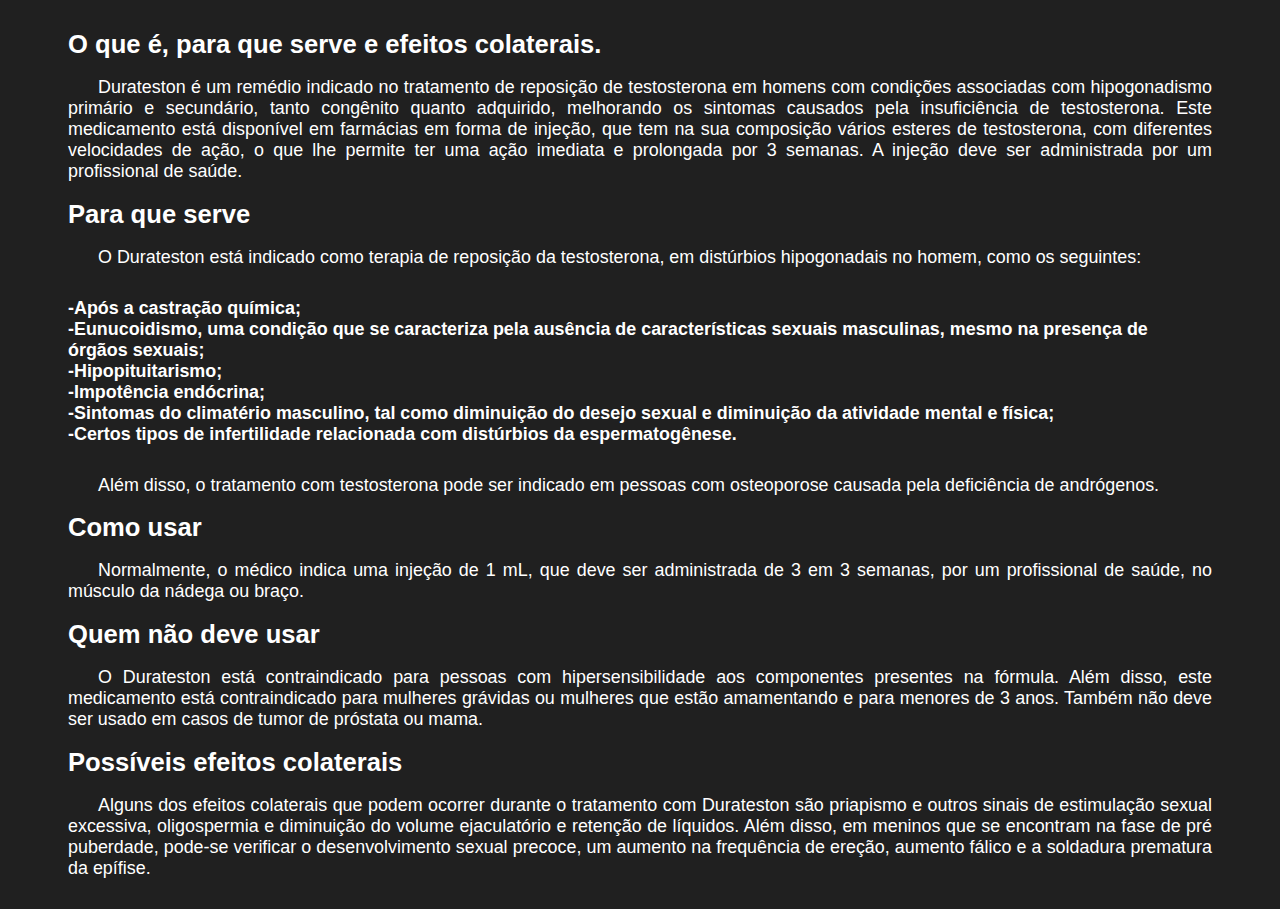
<file: menuprincipal/durateston/index.html>
<!DOCTYPE html>
<html>
<head>
    <meta charset='utf-8'>
    <meta http-equiv='X-UA-Compatible' content='IE=edge'>
    <title>Durateston</title>
    <meta name='viewport' content='width=device-width, initial-scale=1'>
    <link rel='stylesheet' type='text/css' media='screen' href='esti.css'>
    <link rel="shortcut icon" href="icon.png">
</head>
<body>
    <div class="margem">
    <h1>O que é, para que serve e efeitos colaterais.</h1>
    <p>Durateston é um remédio indicado no tratamento de reposição de testosterona em homens com condições associadas com hipogonadismo primário e secundário, tanto congênito quanto adquirido, melhorando os sintomas causados pela insuficiência de testosterona.

        Este medicamento está disponível em farmácias em forma de injeção, que tem na sua composição vários esteres de testosterona, com diferentes velocidades de ação, o que lhe permite ter uma ação imediata e prolongada por 3 semanas. A injeção deve ser administrada por um profissional de saúde.</p>
        
        <h1>Para que serve</h1>
        <p>O Durateston está indicado como terapia de reposição da testosterona, em distúrbios hipogonadais no homem, como os seguintes:</p>
        <div>
<h5>
            -Após a castração química;<br>
            -Eunucoidismo, uma condição que se caracteriza pela ausência de características sexuais masculinas, mesmo na presença de órgãos sexuais;<br>
            -Hipopituitarismo;<br>
            -Impotência endócrina;<br>
            -Sintomas do climatério masculino, tal como diminuição do desejo sexual e diminuição da atividade mental e física;<br>
            -Certos tipos de infertilidade relacionada com distúrbios da espermatogênese.<br>
</h5>
</div>
 
       <p> Além disso, o tratamento com testosterona pode ser indicado em pessoas com osteoporose causada pela deficiência de andrógenos.</p>
            <h1>Como usar</h1>
            <p>Normalmente, o médico indica uma injeção de 1 mL, que deve ser administrada de 3 em 3 semanas, por um profissional de saúde, no músculo da nádega ou braço.</p>

            <h1>Quem não deve usar</h1>
            <p>O Durateston está contraindicado para pessoas com hipersensibilidade aos componentes presentes na fórmula.

                Além disso, este medicamento está contraindicado para mulheres grávidas ou mulheres que estão amamentando e para menores de 3 anos. Também não deve ser usado em casos de tumor de próstata ou mama.</p>

                <h1> Possíveis efeitos colaterais</h1>
                <p>Alguns dos efeitos colaterais que podem ocorrer durante o tratamento com Durateston são priapismo e outros sinais de estimulação sexual excessiva, oligospermia e diminuição do volume ejaculatório e retenção de líquidos.

                    Além disso, em meninos que se encontram na fase de pré puberdade, pode-se verificar o desenvolvimento sexual precoce, um aumento na frequência de ereção, aumento fálico e a soldadura prematura da epífise.</p>

                </div>              
</body>
</html>
</file>
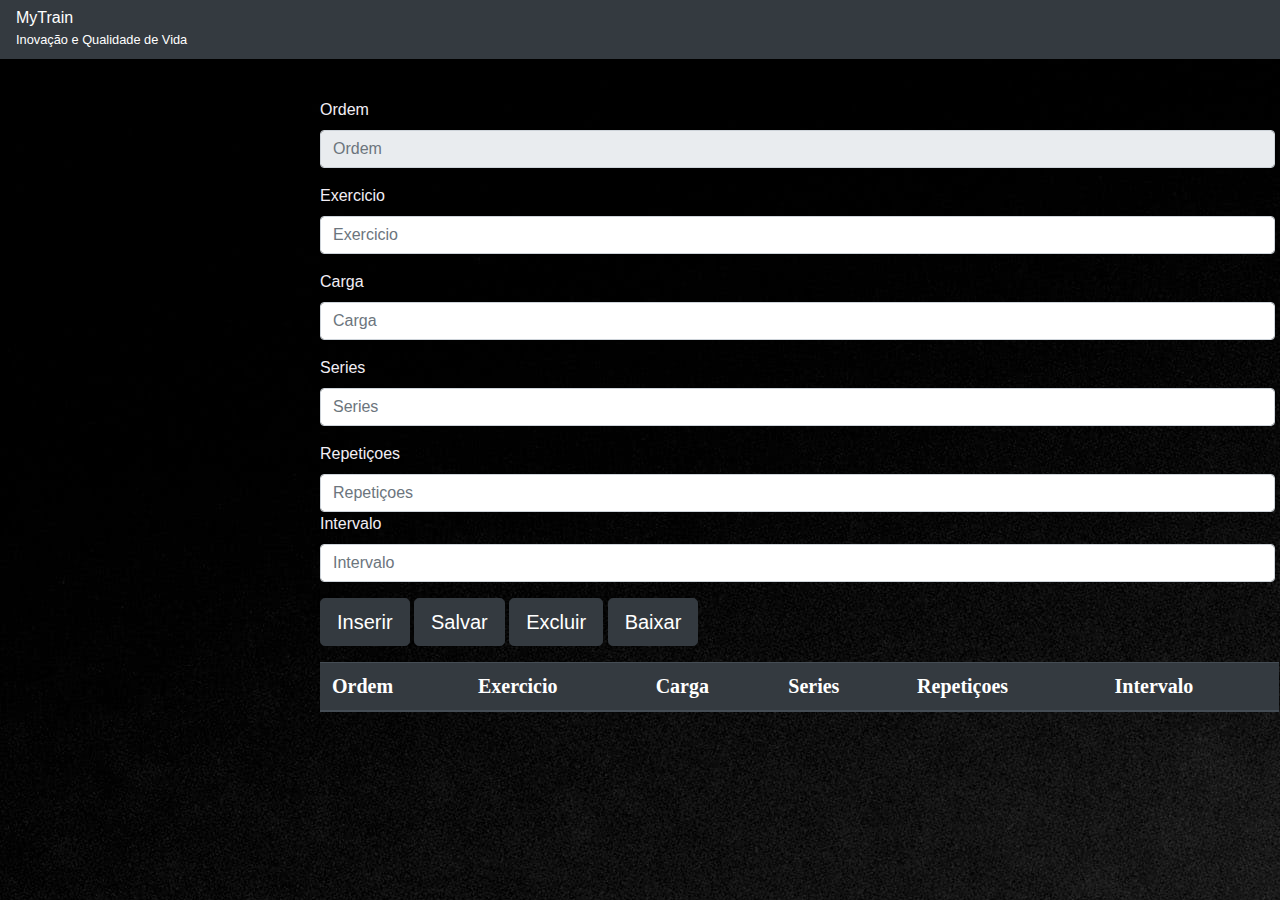
<file: menuprincipal/tabelatreino/index.html>
<!DOCTYPE html>
<html lang="pt-br">

<head>
    <meta charset="UTF-8" />
    <meta name="viewport" content="width=device-width, initial-scale=1, shrink-to-fit=no">
    <title>Educação Virtual</title>
    <link rel="stylesheet" href="https://maxcdn.bootstrapcdn.com/bootstrap/4.0.0/css/bootstrap.min.css">
    <link rel="stylesheet" href="estilotab.css">
    <link rel="stylesheet" href="https://stackpath.bootstrapcdn.com/bootstrap/4.3.1/css/bootstrap.min.css"
        integrity="sha384-ggOyR0iXCbMQv3Xipma34MD+dH/1fQ784/j6cY/iJTQUOhcWr7x9JvoRxT2MZw1T" crossorigin="anonymous">
    <script type="text/javascript" src="tabela.js"></script>
    <link rel="shortcut icon" href="icon.png">

</head>

<body>
    <nav class="navbar navbar-dark bg-dark">
        <div class="lh-100">
            <h6 class="mb-0 text-white lh-100">MyTrain</h6>
            <small class="text-white">Inovação e Qualidade de Vida</small>
        </div>
    </nav>

    <div id="fvariavel">
        <form>
            <div class="form-group">
                <label for="txtordem">Ordem</label>
                <input type="text" class="form-control" id="txtordem" aria-describedby="emailHelp" placeholder="Ordem"
                    readonly>
            </div>
            <div class="form-group">
                <label for="txtexercicio">Exercicio</label>
                <input type="text" class="form-control" id="txtexercicio" aria-describedby="emailHelp"
                    placeholder="Exercicio">
            </div>
            <div class="form-group">
                <label for="txtcarga">Carga</label>
                <input type="text" class="form-control" id="txtcarga" placeholder="Carga">
            </div>
            <div class="form-group">
                <label for="txtseries">Series</label>
                <input type="text" class="form-control" id="txtseries" placeholder="Series">
            </div>

            <div class="form-group">
                <label for="txtrepeticoes">Repetiçoes</label>

                <input type="text" class="form-control" id="txtrepeticoes" placeholder="Repetiçoes">

                <div class="form-group">
                    <label for="txtintervalo">Intervalo</label>
                    <input type="text" class="form-control" id="txtintervalo" placeholder="Intervalo">
                </div>

                <button type="button" class="btn btn-dark btn-lg"
                    onclick="cadtreino(txtexercicio.value, txtcarga.value, txtseries.value, txtrepeticoes.value, txtintervalo.value)">
                    Inserir
                </button>
                <button type="button" class="btn btn-dark btn-lg"
                    onclick="alttreino(txtexercicio.value, txtcarga.value, txtseries.value, txtrepeticoes.value, txtintervalo.value)">
                    Salvar
                </button>
                <button type="button" class="btn btn-dark btn-lg" onclick="apagarregistro()">
                    Excluir
                </button>
                <button type="button" class="btn btn-dark btn-lg" onclick="tableToCSV()">Baixar</button>
                
        </form>
    </div>

    <div id="dGridvariavel">

       
        <table id="tbvariavel" class="table table-striped">
            <thead class="thead-dark">
                <tr>
                    <th >Ordem</th>
                    <th >Exercicio</th>
                    <th >Carga</th>
                    <th >Series</th>
                    <th >Repetiçoes</th>
                    <th >Intervalo</th>
                </tr>
            </thead>
        </table>

    </div>
    
        
        
        
  
    </body>

</html>
</file>
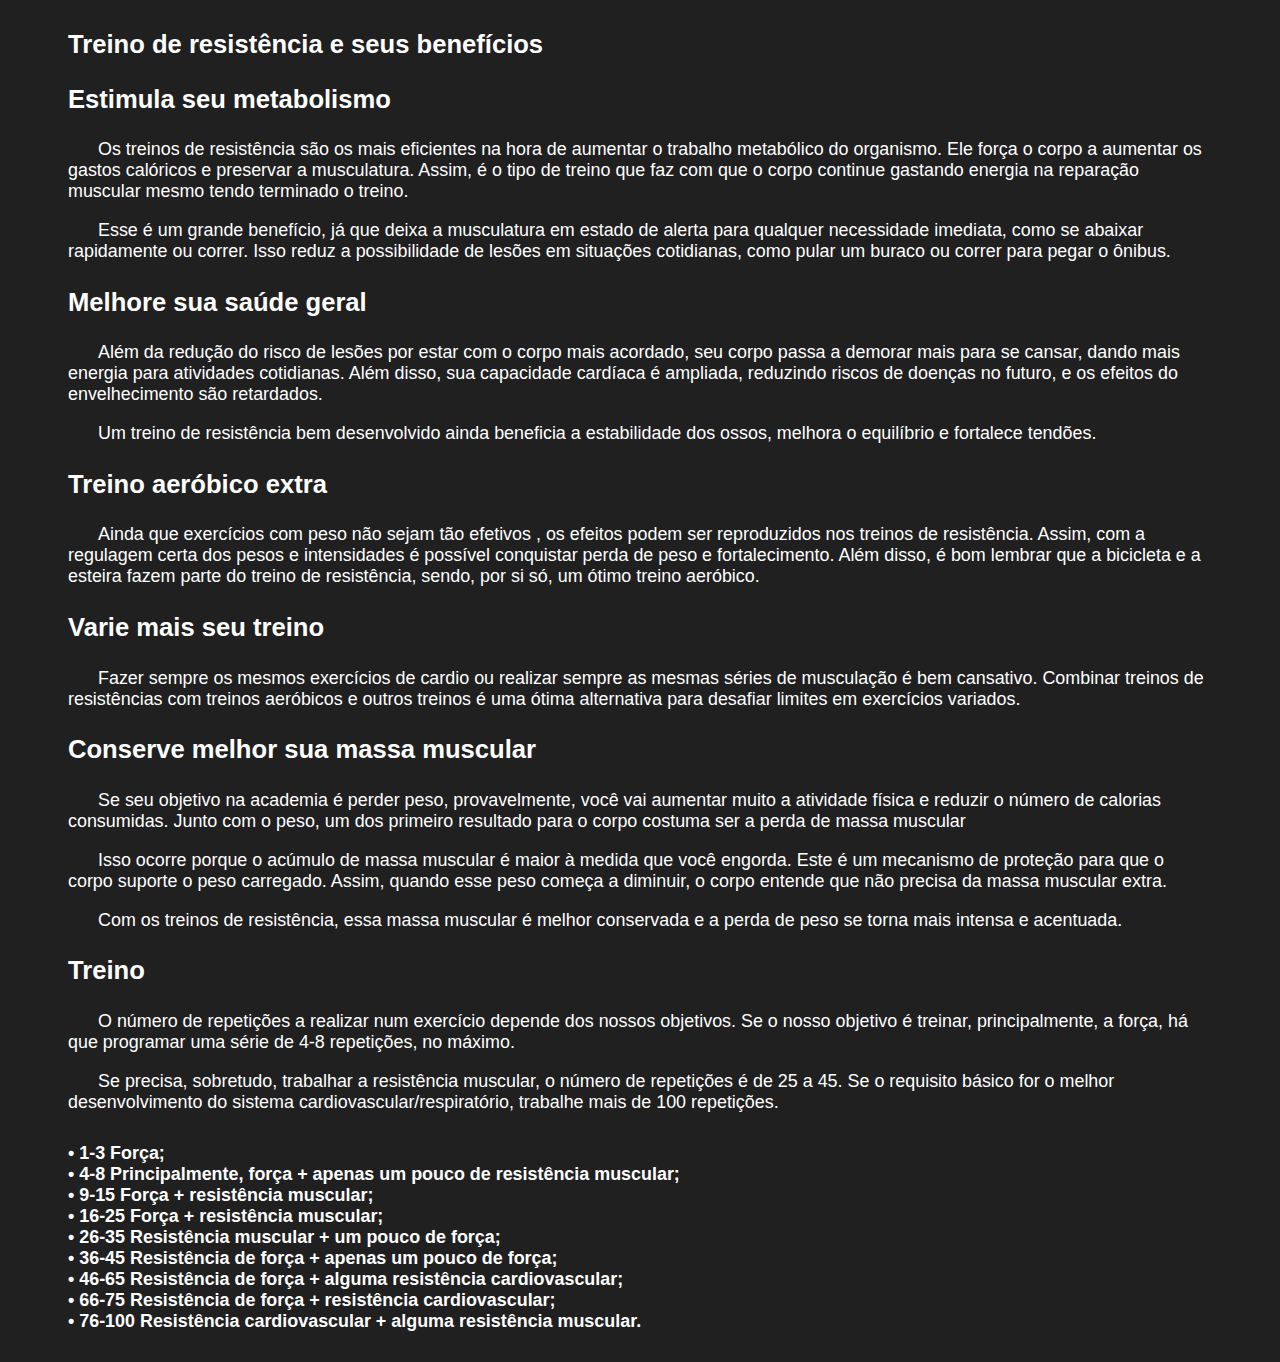
<file: menuprincipal/emagrecimento/emagre.html>
<!DOCTYPE html>
<html>

<head>
    <meta charset='utf-8'>
    <meta http-equiv='X-UA-Compatible' content='IE=edge'>
    <title>Whey Protein</title>
    <meta name='viewport' content='width=device-width, initial-scale=1'>
    <link rel='stylesheet' type='text/css' media='screen' href='tipo.css'>
    <link rel="shortcut icon" href="icon.png">
</head>

<body>
    <div class="margem">
    <h1>Treino de resistência e seus benefícios</h1>
   
    <h3>Estimula seu metabolismo</h3>
    
    <p>Os treinos de resistência são os mais eficientes na hora de aumentar o trabalho metabólico do organismo. Ele força o corpo a aumentar os gastos calóricos e preservar a musculatura. Assim, é o tipo de treino que faz com que o corpo continue gastando energia na reparação muscular mesmo tendo terminado o treino.</p>
<p>Esse é um grande benefício, já que deixa a musculatura em estado de alerta para qualquer necessidade imediata, como se abaixar rapidamente ou correr. Isso reduz a possibilidade de lesões em situações cotidianas, como pular um buraco ou correr para pegar o ônibus.</p>
    
<h3>Melhore sua saúde geral</h3>
<p>Além da redução do risco de lesões por estar com o corpo mais acordado, seu corpo passa a demorar mais para se cansar, dando mais energia para atividades cotidianas. Além disso, sua capacidade cardíaca é ampliada, reduzindo riscos de doenças no futuro, e os efeitos do envelhecimento são retardados.</p>
   <p>Um treino de resistência bem desenvolvido ainda beneficia a estabilidade dos ossos, melhora o equilíbrio e fortalece tendões.</p>

   <h3>Treino aeróbico extra</h3>
<p>Ainda que exercícios com peso não sejam tão efetivos , os efeitos podem ser reproduzidos nos treinos de resistência. Assim, com a regulagem certa dos pesos e intensidades é possível conquistar perda de peso e fortalecimento.  Além disso, é bom lembrar que a bicicleta e a esteira fazem parte do treino de resistência, sendo, por si só, um ótimo treino aeróbico.</p>

<h3>Varie mais seu treino</h3>
<p>Fazer sempre os mesmos exercícios de cardio ou realizar sempre as mesmas séries de musculação é bem cansativo. Combinar treinos de resistências com treinos aeróbicos e outros treinos é uma ótima alternativa para desafiar limites em exercícios variados.</p>

<h3>Conserve melhor sua massa muscular</h3>
<p>Se seu objetivo na academia é perder peso, provavelmente, você vai aumentar muito a atividade física e reduzir o número de calorias consumidas. Junto com o peso, um dos primeiro resultado para o corpo costuma ser a perda de massa muscular</p>
<p>Isso ocorre porque o acúmulo de massa muscular é maior à medida que você engorda. Este é um mecanismo de proteção para que o corpo suporte o peso carregado. Assim, quando esse peso começa a diminuir, o corpo entende que não precisa da massa muscular extra.</p>
<p>Com os treinos de resistência, essa massa muscular é melhor conservada e a perda de peso se torna mais intensa e acentuada.</p>
   
<h3>Treino</h3>
<p>O número de repetições a realizar num exercício depende dos nossos objetivos. Se o nosso objetivo é treinar, principalmente, a força, há que programar uma série de 4-8 repetições, no máximo.</p>
<p>Se precisa, sobretudo, trabalhar a resistência muscular, o número de repetições é de 25 a 45. Se o requisito básico for o melhor desenvolvimento do sistema cardiovascular/respiratório, trabalhe mais de 100 repetições.</p>
<div>
        <h5>
            •	1-3 Força;<br>
            •	4-8 Principalmente, força + apenas um pouco de resistência muscular;<br>
            •	9-15 Força + resistência muscular;<br>
            •	16-25 Força + resistência muscular;<br>
            •	26-35 Resistência muscular + um pouco de força;<br>
            •	36-45 Resistência de força + apenas um pouco de força;<br>
            •	46-65 Resistência de força + alguma resistência cardiovascular;<br>
            •	66-75 Resistência de força + resistência cardiovascular;<br>
            •	76-100 Resistência cardiovascular + alguma resistência muscular.<br>
            
                      
        </h5>
    </div>
   
   

    </div>

</body>

</html>
</file>
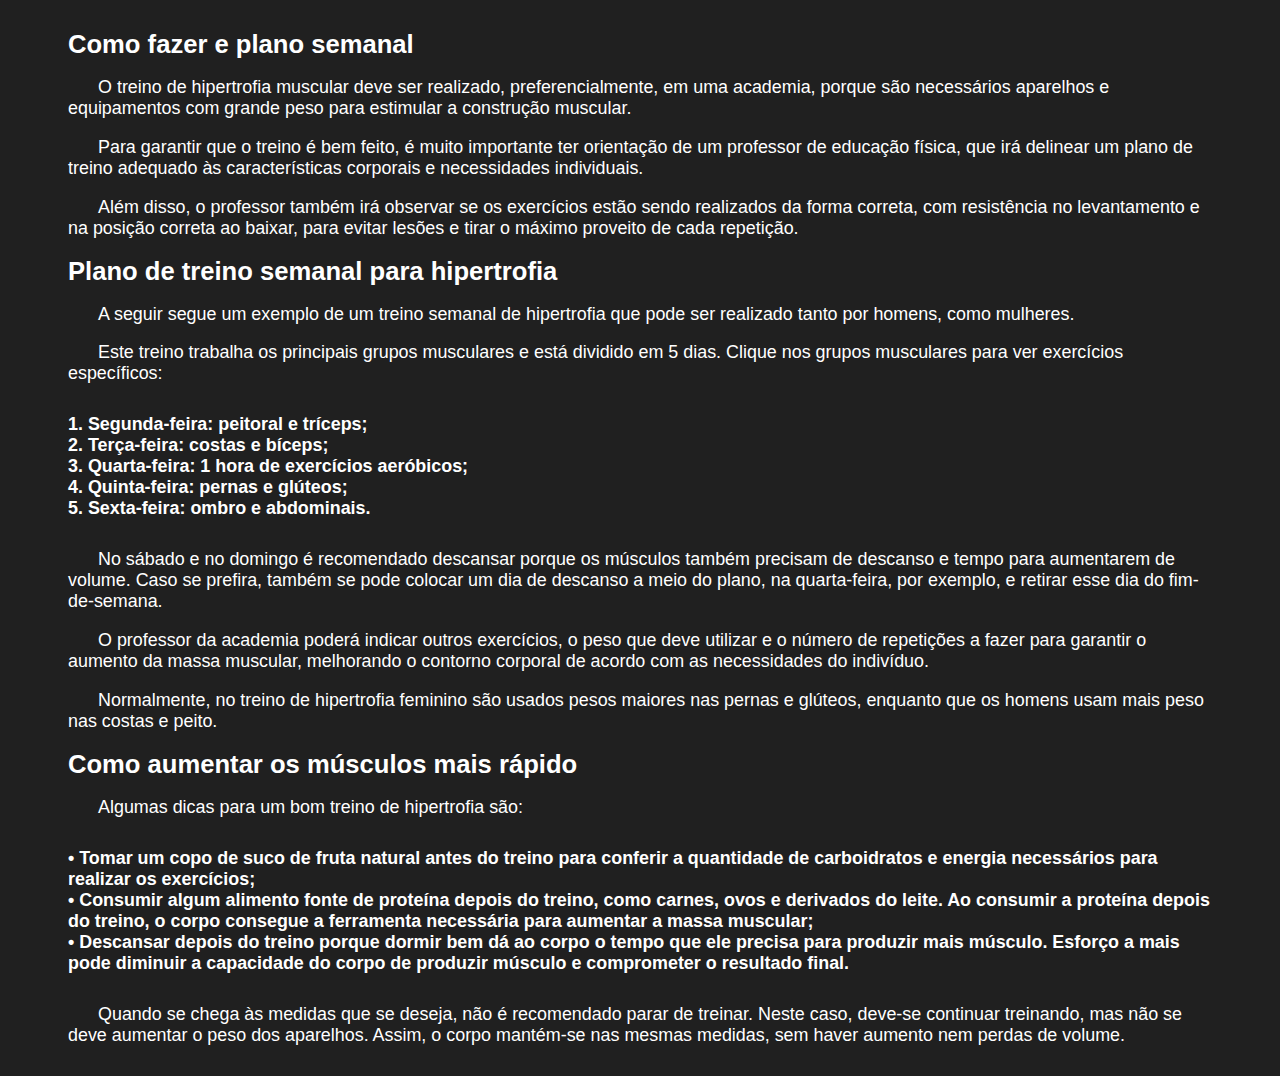
<file: menuprincipal/hipertrofia/hiper.html>
<!DOCTYPE html>
<html>

<head>
    <meta charset='utf-8'>
    <meta http-equiv='X-UA-Compatible' content='IE=edge'>
    <title>Whey Protein</title>
    <meta name='viewport' content='width=device-width, initial-scale=1'>
    <link rel='stylesheet' type='text/css' media='screen' href='tipo.css'>
    <link rel="shortcut icon" href="icon.png">
</head>

<body>
    <div class="margem">
    <h1>Como fazer e plano semanal</h1>
    <p>O treino de hipertrofia muscular deve ser realizado, preferencialmente, em uma academia, porque são necessários aparelhos e equipamentos com grande peso para estimular a construção muscular.</p>

    <p>Para garantir que o treino é bem feito, é muito importante ter orientação de um professor de educação física, que irá delinear um plano de treino adequado às características corporais e necessidades individuais.</p>

    <p> Além disso, o professor também irá observar se os exercícios estão sendo realizados da forma correta, com resistência no levantamento e na posição correta ao baixar, para evitar lesões e tirar o máximo proveito de cada repetição.</p>
        

    <h1>Plano de treino semanal para hipertrofia</h1>
    <p>A seguir segue um exemplo de um treino semanal de hipertrofia que pode ser realizado tanto por homens, como mulheres.<br>
    <p>Este treino trabalha os principais grupos musculares e está dividido em 5 dias. Clique nos grupos musculares para ver exercícios específicos:</p>
    </p>
    <div>
        <h5>
            1.	Segunda-feira: peitoral e tríceps;<br>
            2.	Terça-feira: costas e bíceps;<br>
            3.	Quarta-feira: 1 hora de exercícios aeróbicos;<br>
            4.	Quinta-feira: pernas e glúteos;<br>
            5.	Sexta-feira: ombro e abdominais.<br>            
        </h5>
    </div>
    <p>No sábado e no domingo é recomendado descansar porque os músculos também precisam de descanso e tempo para aumentarem de volume. Caso se prefira, também se pode colocar um dia de descanso a meio do plano, na quarta-feira, por exemplo, e retirar esse dia do fim-de-semana.</p>
    <p>O professor da academia poderá indicar outros exercícios, o peso que deve utilizar e o número de repetições a fazer para garantir o aumento da massa muscular, melhorando o contorno corporal de acordo com as necessidades do indivíduo.</p>
    <p>Normalmente, no treino de hipertrofia feminino são usados pesos maiores nas pernas e glúteos, enquanto que os homens usam mais peso nas costas e peito.</p>
    
    <h1>Como aumentar os músculos mais rápido </h1>

    <p>Algumas dicas para um bom treino de hipertrofia são:</p>
    <div>
        <h5>
            •	Tomar um copo de suco de fruta natural antes do treino para conferir a quantidade de carboidratos e energia necessários para realizar os exercícios;<br>
•	Consumir algum alimento fonte de proteína depois do treino, como carnes, ovos e derivados do leite. Ao consumir a proteína depois do treino, o corpo consegue a ferramenta necessária para aumentar a massa muscular;<br>
•	Descansar depois do treino porque dormir bem dá ao corpo o tempo que ele precisa para produzir mais músculo. Esforço a mais pode diminuir a capacidade do corpo de produzir músculo e comprometer o resultado final.<br>
       
        </h5>
    </div>
    <p>Quando se chega às medidas que se deseja, não é recomendado parar de treinar. Neste caso, deve-se continuar treinando, mas não se deve aumentar o peso dos aparelhos. Assim, o corpo mantém-se nas mesmas medidas, sem haver aumento nem perdas de volume.</p>
    </p>

    
    </div>

</body>

</html>
</file>
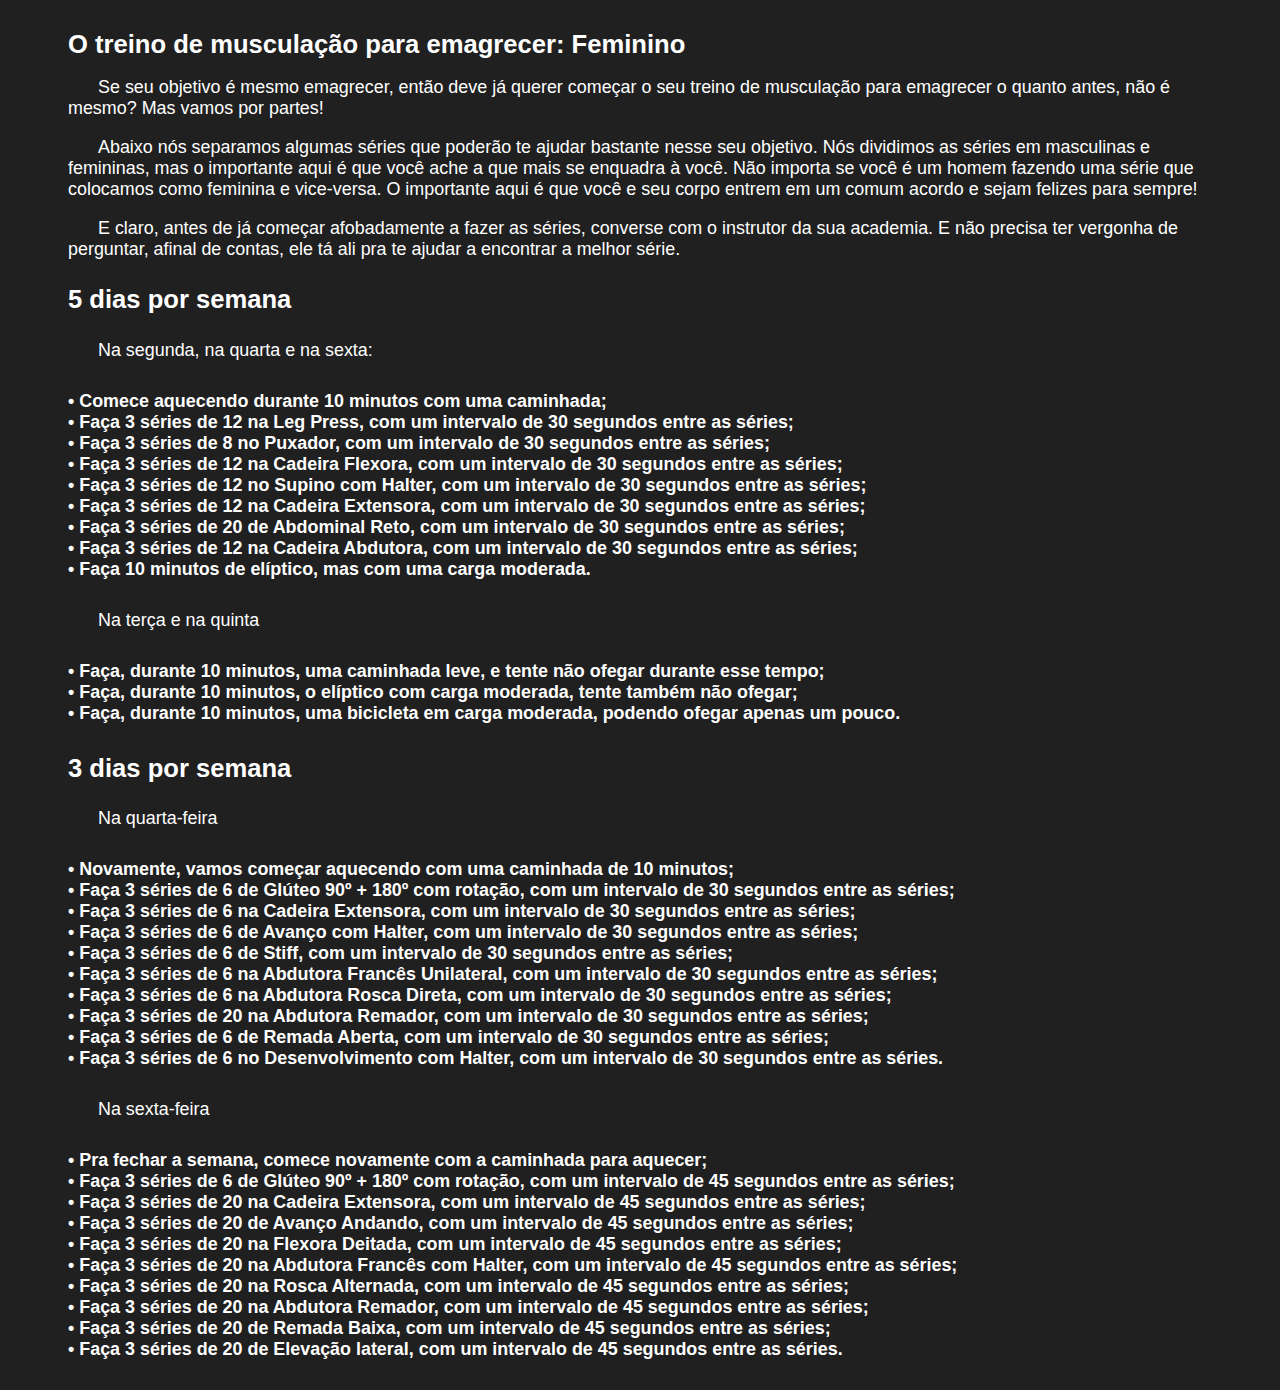
<file: menuprincipal/resistencia/resi.html>
<!DOCTYPE html>
<html>

<head>
    <meta charset='utf-8'>
    <meta http-equiv='X-UA-Compatible' content='IE=edge'>
    <title>Whey Protein</title>
    <meta name='viewport' content='width=device-width, initial-scale=1'>
    <link rel='stylesheet' type='text/css' media='screen' href='tipo.css'>
    <link rel="shortcut icon" href="icon.png">
</head>

<body>
    <div class="margem">
    <h1>O treino de musculação para emagrecer: Feminino</h1>
    <p>Se seu objetivo é mesmo emagrecer, então deve já querer começar o seu treino de musculação para emagrecer o quanto antes, não é mesmo? Mas vamos por partes!</p>
    <p>Abaixo nós separamos algumas séries que poderão te ajudar bastante nesse seu objetivo. Nós dividimos as séries em masculinas e femininas, mas o importante aqui é que você ache a que mais se enquadra à você. Não importa se você é um homem fazendo uma série que colocamos como feminina e vice-versa. O importante aqui é que você e seu corpo entrem em um comum acordo e sejam felizes para sempre!</p>
    <p>E claro, antes de já começar afobadamente a fazer as séries, converse com o instrutor da sua academia. E não precisa ter vergonha de perguntar, afinal de contas, ele tá ali pra te ajudar a encontrar a melhor série.</p>

    <h3>5 dias por semana</h3>
    
    <p>Na segunda, na quarta e na sexta:</p>

    
    <div>
        <h5>
            •	Comece aquecendo durante 10 minutos com uma caminhada;<br>
            •	Faça 3 séries de 12 na Leg Press, com um intervalo de 30 segundos entre as séries;<br>
            •	Faça 3 séries de 8 no Puxador, com um intervalo de 30 segundos entre as séries;<br>
            •	Faça 3 séries de 12 na Cadeira Flexora, com um intervalo de 30 segundos entre as séries;<br>
            •	Faça 3 séries de 12 no Supino com Halter, com um intervalo de 30 segundos entre as séries;<br>
            •	Faça 3 séries de 12 na Cadeira Extensora, com um intervalo de 30 segundos entre as séries;<br>
            •	Faça 3 séries de 20 de Abdominal Reto, com um intervalo de 30 segundos entre as séries;<br>
            •	Faça 3 séries de 12 na Cadeira Abdutora, com um intervalo de 30 segundos entre as séries;<br>
            •	Faça 10 minutos de elíptico, mas com uma carga moderada.<br>
                      
        </h5>
    </div>
   
    <p>Na terça e na quinta</p>
    
    <div>
        <h5>
            •	Faça, durante 10 minutos, uma caminhada leve, e tente não ofegar durante esse tempo;<br>
            •	Faça, durante 10 minutos, o elíptico com carga moderada, tente também não ofegar;<br>
            •	Faça, durante 10 minutos, uma bicicleta em carga moderada, podendo ofegar apenas um pouco.<br>
            
                      
        </h5>
    </div>

<h3>3 dias por semana</h3>
<p>Na quarta-feira</p>


<div>
    <h5>
        •	Novamente, vamos começar aquecendo com uma caminhada de 10 minutos;<br>
        •	Faça 3 séries de 6 de Glúteo 90º + 180º com rotação, com um intervalo de 30 segundos entre as séries;<br>
        •	Faça 3 séries de 6 na Cadeira Extensora, com um intervalo de 30 segundos entre as séries;<br>
        •	Faça 3 séries de 6 de Avanço com Halter, com um intervalo de 30 segundos entre as séries;<br>
        •	Faça 3 séries de 6 de Stiff, com um intervalo de 30 segundos entre as séries;<br>
        •	Faça 3 séries de 6 na Abdutora Francês Unilateral, com um intervalo de 30 segundos entre as séries;<br>
        •	Faça 3 séries de 6 na Abdutora Rosca Direta, com um intervalo de 30 segundos entre as séries;<br>
        •	Faça 3 séries de 20 na Abdutora Remador, com um intervalo de 30 segundos entre as séries;<br>
        •	Faça 3 séries de 6 de Remada Aberta, com um intervalo de 30 segundos entre as séries;<br>
        •	Faça 3 séries de 6 no Desenvolvimento com Halter, com um intervalo de 30 segundos entre as séries.<br>
        
        
                  
    </h5>
</div>

<p>Na sexta-feira</p>

<div>
    <h5>
        •	Pra fechar a semana, comece novamente com a caminhada para aquecer;<br>
        •	Faça 3 séries de 6 de Glúteo 90º + 180º com rotação, com um intervalo de 45 segundos entre as séries;<br>
        •	Faça 3 séries de 20 na Cadeira Extensora, com um intervalo de 45 segundos entre as séries;<br>
        •	Faça 3 séries de 20 de Avanço Andando, com um intervalo de 45 segundos entre as séries;<br>
        •	Faça 3 séries de 20 na Flexora Deitada, com um intervalo de 45 segundos entre as séries;<br>
        •	Faça 3 séries de 20 na Abdutora Francês com Halter, com um intervalo de 45 segundos entre as séries;<br>
        •	Faça 3 séries de 20 na Rosca Alternada, com um intervalo de 45 segundos entre as séries;<br>
        •	Faça 3 séries de 20 na Abdutora Remador, com um intervalo de 45 segundos entre as séries;<br>
        •	Faça 3 séries de 20 de Remada Baixa, com um intervalo de 45 segundos entre as séries;<br>
        •	Faça 3 séries de 20 de Elevação lateral, com um intervalo de 45 segundos entre as séries.<br>
        
        
                  
    </h5>
</div>    

    </div>

</body>

</html>
</file>
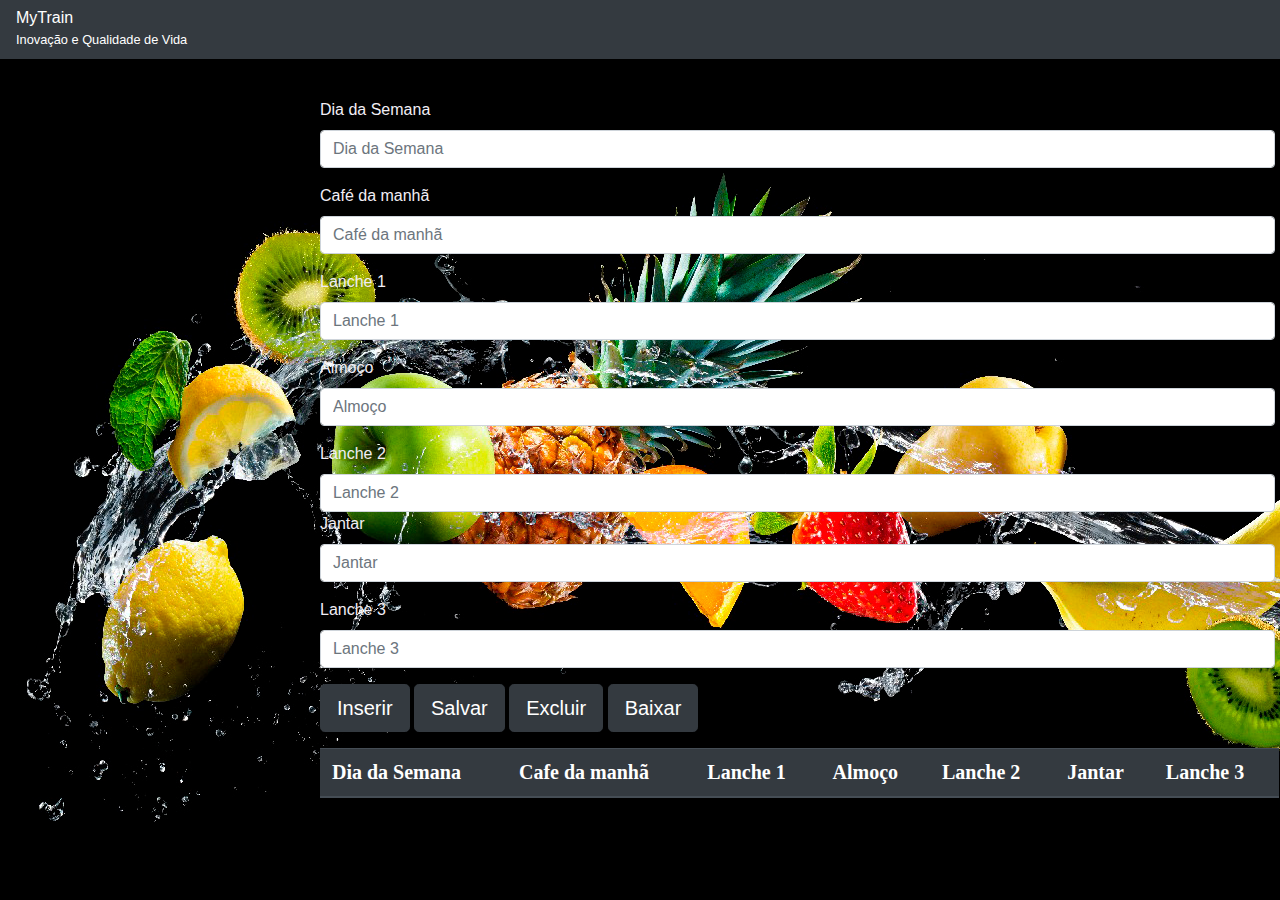
<file: menuprincipal/tabeladieta/indexd.html>
<!DOCTYPE html>
<html lang="pt-br">

<head>
    <meta charset="UTF-8" />
    <meta name="viewport" content="width=device-width, initial-scale=1, shrink-to-fit=no">
    <meta name="viewport" content="width=device-width,initial-scale=1">
    <title>Educação Virtual</title>
    <link rel="stylesheet" href="https://maxcdn.bootstrapcdn.com/bootstrap/4.0.0/css/bootstrap.min.css">
    <link rel="stylesheet" href="dieta.css">
    <link rel="stylesheet" href="https://stackpath.bootstrapcdn.com/bootstrap/4.3.1/css/bootstrap.min.css"
        integrity="sha384-ggOyR0iXCbMQv3Xipma34MD+dH/1fQ784/j6cY/iJTQUOhcWr7x9JvoRxT2MZw1T" crossorigin="anonymous">
    <script type="text/javascript" src="jsd.js"></script>
    <link rel="shortcut icon" href="icon.png">

</head>

<body>
    <nav class="navbar navbar-dark bg-dark">
        <div class="lh-100">
            <h6 class="mb-0 text-white lh-100">MyTrain</h6>
            <small class="text-white">Inovação e Qualidade de Vida</small>
        </div>
    </nav>

    <div id="fvariavel">
        <form>
            <div class="form-group">
                <label for="txtordem">Dia da Semana</label>
                <input type="text" class="form-control" id="txtordem"  placeholder="Dia da Semana">
            </div>
            <div class="form-group">
                <label for="txtexercicio">Café da manhã</label>
                <input type="text" class="form-control" id="txtexercicio" 
                    placeholder="Café da manhã">
            </div>
            <div class="form-group">
                <label for="txtcarga">Lanche 1</label>
                <input type="text" class="form-control" id="txtcarga" placeholder="Lanche 1">
            </div>
            <div class="form-group">
                <label for="txtseries">Almoço</label>
                <input type="text" class="form-control" id="txtseries" placeholder="Almoço">
            </div>

            <div class="form-group">
                <label for="txtrepeticoes">Lanche 2</label>

                <input type="text" class="form-control" id="txtrepeticoes" placeholder="Lanche 2">

                <div class="form-group">
                    <label for="txtintervalo">Jantar</label>
                    <input type="text" class="form-control" id="txtintervalo" placeholder="Jantar">
                </div>
                <div class="form-group">
                    <label for="txtlanche3">Lanche 3</label>
                    <input type="text" class="form-control" id="txtlanche3" placeholder="Lanche 3">
                </div>

                <button type="button" class="btn btn-dark btn-lg"
                    onclick="cadtreino(txtordem.value, txtexercicio.value, txtcarga.value, txtseries.value, txtrepeticoes.value, txtintervalo.value, txtlanche3.value)">
                    Inserir
                </button>
                <button type="button" class="btn btn-dark btn-lg"
                    onclick="alttreino(txtordem.value,txtexercicio.value, txtcarga.value, txtseries.value, txtrepeticoes.value, txtintervalo.value, txtlanche3.value)">
                    Salvar
                </button>
                <button type="button" class="btn btn-dark btn-lg" onclick="apagarregistro()">
                    Excluir
                </button>
                <button type="button" class="btn btn-dark btn-lg" onclick="tableToCSV()">Baixar</button>
                
        </form>
    </div>

    <div id="dGridvariavel">

       
        <table id="tbvariavel" class="table table-striped">
            <thead class="thead-dark">
                <tr>
                    <th >Dia da Semana</th>
                    <th >Cafe da manhã</th>
                    <th >Lanche 1</th>
                    <th >Almoço</th>
                    <th >Lanche 2</th>
                    <th >Jantar</th>
                    <th >Lanche 3</th>
                </tr>
            </thead>
        </table>

    </div>
    
        
        
        
  
    </body>

</html>
</file>
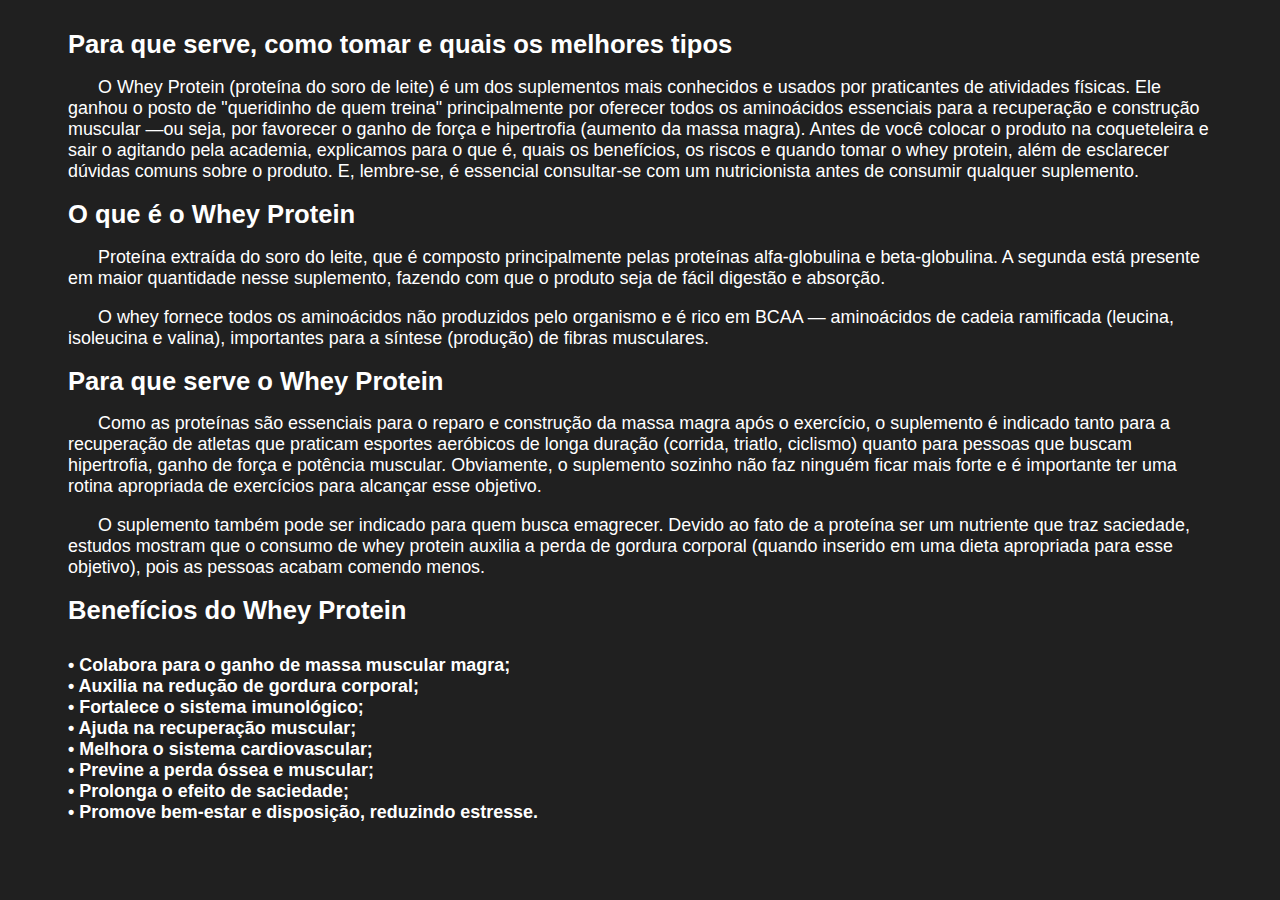
<file: menuprincipal/uei/indext.html>
<!DOCTYPE html>
<html>

<head>
    <meta charset='utf-8'>
    <meta http-equiv='X-UA-Compatible' content='IE=edge'>
    <title>Whey Protein</title>
    <meta name='viewport' content='width=device-width, initial-scale=1'>
    <link rel='stylesheet' type='text/css' media='screen' href='suple.css'>
    <link rel="shortcut icon" href="icon.png">
</head>

<body>
    <div class="margem">
    <h1>Para que serve, como tomar e quais os melhores tipos</h1>
    <p>O Whey Protein (proteína do soro de leite) é um dos suplementos mais conhecidos e usados por praticantes de
        atividades físicas. Ele ganhou o posto de "queridinho de quem treina" principalmente por oferecer todos os
        aminoácidos essenciais para a recuperação e construção muscular —ou seja, por favorecer o ganho de força e
        hipertrofia (aumento da massa magra). Antes de você colocar o produto na coqueteleira e sair o agitando pela
        academia, explicamos para o que é, quais os benefícios, os riscos e quando tomar o whey protein, além de
        esclarecer dúvidas comuns sobre o produto. E, lembre-se, é essencial consultar-se com um nutricionista antes de
        consumir qualquer suplemento.</p>

    <h1>O que é o Whey Protein</h1>
    <p>Proteína extraída do soro do leite, que é composto principalmente pelas proteínas alfa-globulina e
        beta-globulina. A segunda está presente em maior quantidade nesse suplemento, fazendo com que o produto seja de
        fácil digestão e absorção.<br>
    <p>O whey fornece todos os aminoácidos não produzidos pelo organismo e é rico em BCAA — aminoácidos de cadeia
        ramificada (leucina, isoleucina e valina), importantes para a síntese (produção) de fibras musculares.</p>
    </p>
    <h1>Para que serve o Whey Protein </h1>
    <p>Como as proteínas são essenciais para o reparo e construção da massa magra após o exercício, o suplemento é
        indicado tanto para a recuperação de atletas que praticam esportes aeróbicos de longa duração (corrida, triatlo,
        ciclismo) quanto para pessoas que buscam hipertrofia, ganho de força e potência muscular. Obviamente, o
        suplemento sozinho não faz ninguém ficar mais forte e é importante ter uma rotina apropriada de exercícios para
        alcançar esse objetivo.<br>
    <p>O suplemento também pode ser indicado para quem busca emagrecer. Devido ao fato de a proteína ser um nutriente
        que traz saciedade, estudos mostram que o consumo de whey protein auxilia a perda de gordura corporal (quando
        inserido em uma dieta apropriada para esse objetivo), pois as pessoas acabam comendo menos.</p>
    </p>

    <h1>Benefícios do Whey Protein</h1>
    <div>
        <h5>
            • Colabora para o ganho de massa muscular magra;<br>
            • Auxilia na redução de gordura corporal;<br>
            • Fortalece o sistema imunológico;<br>
            • Ajuda na recuperação muscular;<br>
            • Melhora o sistema cardiovascular;<br>
            • Previne a perda óssea e muscular;<br>
            • Prolonga o efeito de saciedade;<br>
            • Promove bem-estar e disposição, reduzindo estresse.<br>
        </h5>
    </div>
    
    </div>

</body>

</html>
</file>
<file: menuprincipal/durateston/esti.css>
body{
    background-color:rgb(32, 32, 32);
    
    
}

h1{
    font-family: Arial, Helvetica, sans-serif;
    font-size: 2.0vw; 
    color: white;
    
}

p{
    text-indent: 30px;
    font-family: Arial, Helvetica, sans-serif;
    font-size: 1.4vw; 
    color: white;
    text-align: justify;
    

}
h5{

    font-family: Arial, Helvetica, sans-serif;
    font-size: 1.4vw; 
    color: white;  
    

}
.margem{

    margin: 30px 60px;
}
</file>
<file: menuprincipal/tabelatreino/estilotab.css>
#tbvariavel {
    font: 20px Verdana;
    color: rgb(242, 238, 245);
}

#dGridvariavel {
    color: rgb(242, 238, 245);
    width: 959px;
    margin-left: -0.0%;
}

select {
    width: 280px;
    height: 38px;
}

input[type=button] {
    color: black;
    width: 180px;
    height: 48px;
}
body{
background-image: url(fundotreino.jpg) ;


}

#fvariavel {
    
    color: rgb(242, 238, 245);
    width: 955px;
    margin-left: 25%;
    margin-top: 3%;
}

tr:hover {
    cursor: pointer;
}
</file>
<file: menuprincipal/emagrecimento/tipo.css>
body{
    background-color:rgb(32, 32, 32);
    
    
}

h1{
    font-family: Arial, Helvetica, sans-serif;
    font-size: 2.0vw; 
    color: white;
}
h3{
    font-family: Arial, Helvetica, sans-serif;
    font-size: 2.0vw; 
    color: white;
}

p{
    text-indent: 30px;
    font-family: Arial, Helvetica, sans-serif;
    font-size: 1.4vw; 
    color: white;   

}
h5{

    font-family: Arial, Helvetica, sans-serif;
    font-size: 1.4vw; 
    color: white;  

}
.margem{

    margin: 30px 60px;
}
</file>
<file: menuprincipal/hipertrofia/tipo.css>
body{
    background-color:rgb(32, 32, 32);
    
    
}

h1{
    font-family: Arial, Helvetica, sans-serif;
    font-size: 2.0vw; 
    color: white;
}

p{
    text-indent: 30px;
    font-family: Arial, Helvetica, sans-serif;
    font-size: 1.4vw; 
    color: white;   

}
h5{

    font-family: Arial, Helvetica, sans-serif;
    font-size: 1.4vw; 
    color: white;  

}
.margem{

    margin: 30px 60px;
}
</file>
<file: menuprincipal/resistencia/tipo.css>
body{
    background-color:rgb(32, 32, 32);
    
    
}

h1{
    font-family: Arial, Helvetica, sans-serif;
    font-size: 2.0vw; 
    color: white;
}
h3{
    font-family: Arial, Helvetica, sans-serif;
    font-size: 2.0vw; 
    color: white;
}

p{
    text-indent: 30px;
    font-family: Arial, Helvetica, sans-serif;
    font-size: 1.4vw; 
    color: white;   

}
h5{

    font-family: Arial, Helvetica, sans-serif;
    font-size: 1.4vw; 
    color: white;  

}
.margem{

    margin: 30px 60px;
}
</file>
<file: menuprincipal/tabeladieta/dieta.css>
#tbvariavel {
    font: 20px Verdana;
    color: rgb(242, 238, 245);
}

#dGridvariavel {
    color: rgb(242, 238, 245);
    width: 959px;
    margin-left: -0.0%;
}

select {
    width: 280px;
    height: 38px;
}

input[type=button] {
    color: black;
    width: 180px;
    height: 48px;
}
body{
background-image: url(fundodieta6.jpg) ;


    
}





#fvariavel {
    
    color: rgb(242, 238, 245);
    width: 955px;
    margin-left: 25%;
    margin-top: 3%;
}

tr:hover {
    cursor: pointer;
}
</file>
<file: menuprincipal/uei/suple.css>
body{
    background-color:rgb(32, 32, 32);
    
    
}

h1{
    font-family: Arial, Helvetica, sans-serif;
    font-size: 2.0vw; 
    color: white;
}

p{
    text-indent: 30px;
    font-family: Arial, Helvetica, sans-serif;
    font-size: 1.4vw; 
    color: white;   

}
h5{

    font-family: Arial, Helvetica, sans-serif;
    font-size: 1.4vw; 
    color: white;  

}
.margem{

    margin: 30px 60px;
}
</file>
